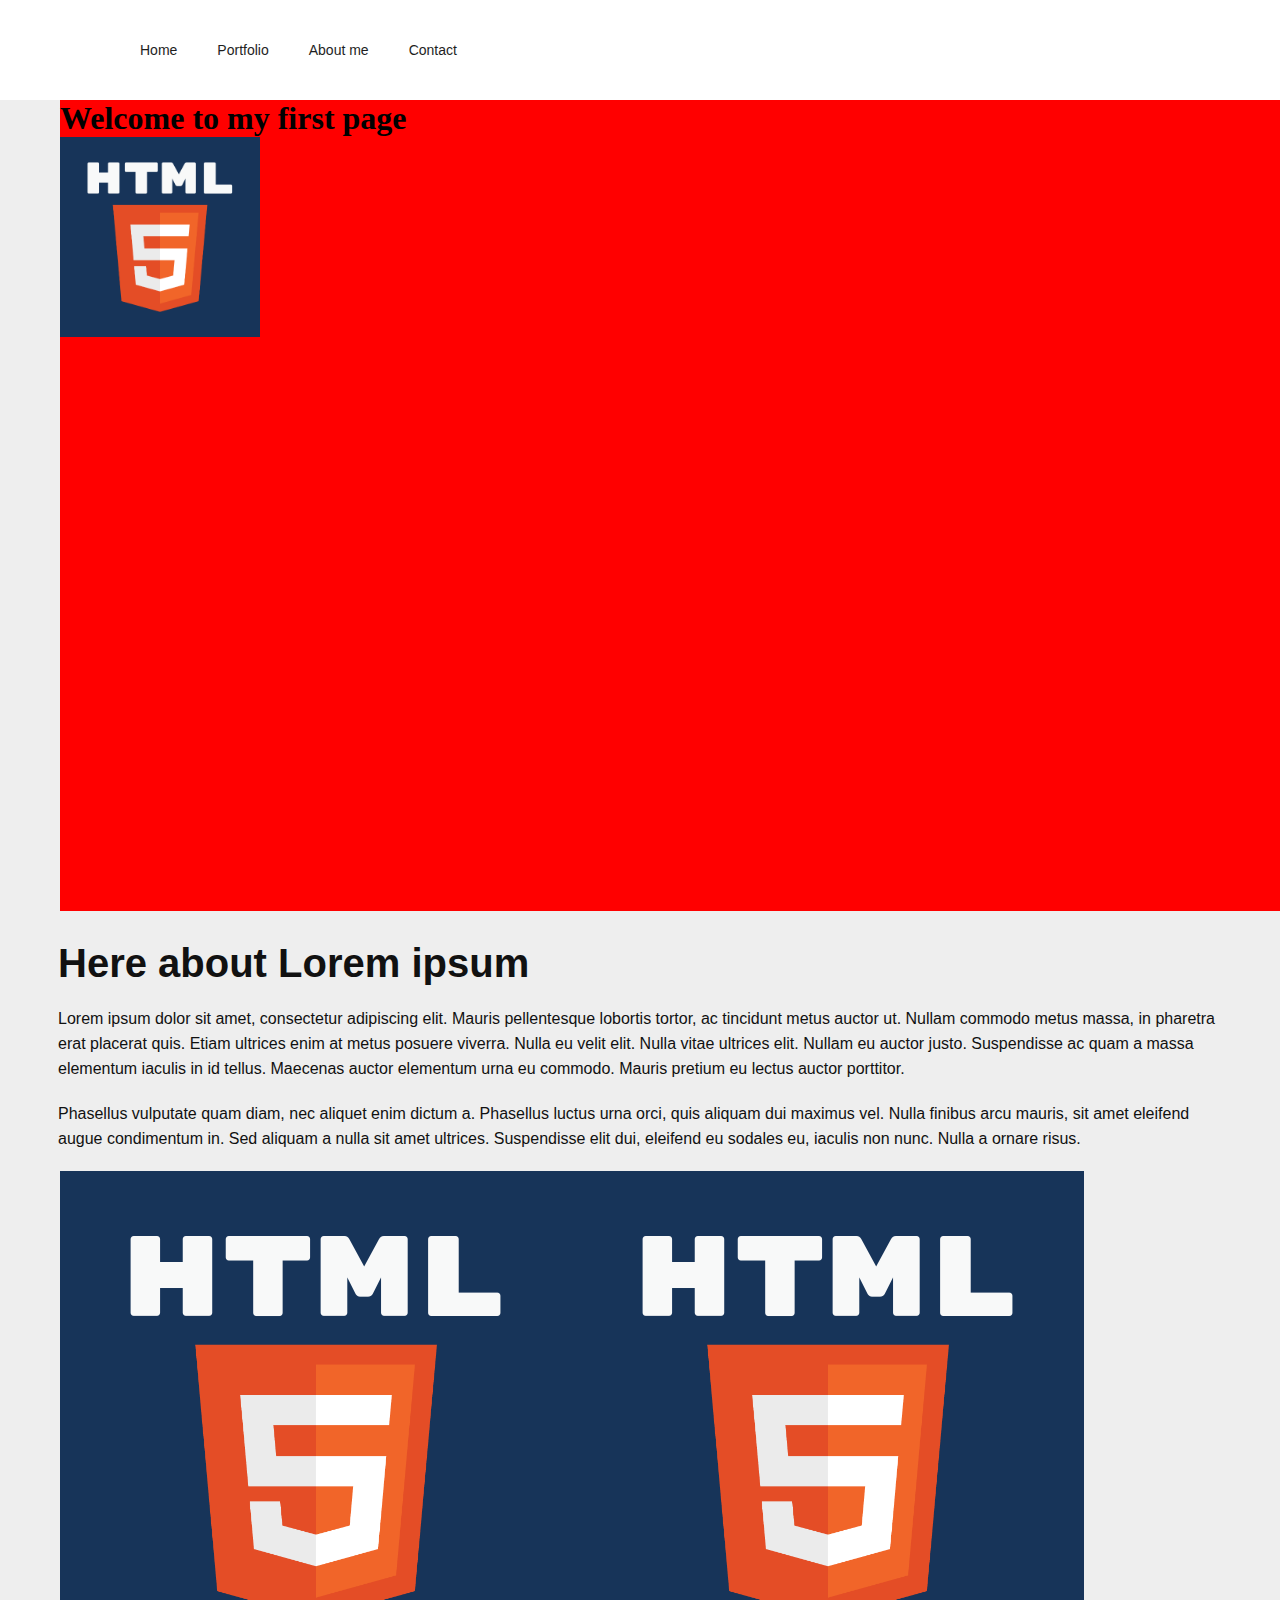
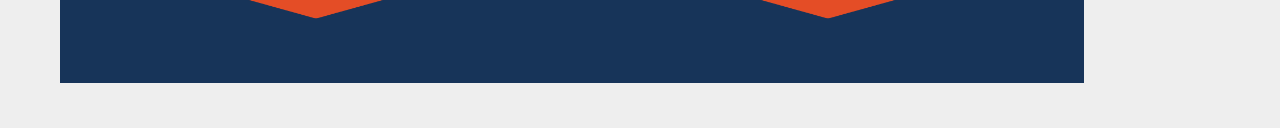
<file: Index.html>
<!DOCTYPE html>
<html lang="en">

<head>
  <meta charset="UTF-8">
  <meta http-equiv="X-UA-Compatible" content="IE=edge">
  <meta name="viewport" content="width=device-width, initial-scale=1.0">
  <title>Index</title>
  <link rel="stylesheet" href="style.css">
</head>

<body>
  <nav>
    <div class="wrapper">
      <ul>
        <li><a href="Index.html">Home</a></li>
        <li><a href="Portfolio.html">Portfolio</a></li>
        <li><a href="About.html">About me</a></li>
        <li><a href="Contact.html">Contact</a></li>
      </ul>
    </div>
  </nav>
  <div class="wrapper">
    <h1>Welcome to my first page</h1>
    <img class="img-HTML" src="blackhtml.png" alt="HTML img">
    <!-- <div class="HTML.png" ›</div> -->
    <video>
      <source src="" type="video/mp4"> Your browser does not support mp4
      videos, change browser!
    </video>
    <div class="videowrapper">
      <iframe width="560" height="315" src="https://www.youtube-nocookie.com/embed/3UUWkr4FUlo?start=4"
        title="YouTube video player" frameborder="0"
        allow="accelerometer; autoplay; clipboard-write; encrypted-media; gyroscope; picture-in-picture; web-share"
        allowfullscreen></iframe>
    </div>
  </div>
  <img class="HTML-png" src="HTML.png" alt="HTML pic">
  <div class="wrapper1">
    <article class="img-info">
      <h2>Here about Lorem ipsum</h2>
      <p>Lorem ipsum dolor sit amet, consectetur adipiscing elit. Mauris pellentesque lobortis tortor, ac tincidunt
        metus auctor ut. Nullam commodo metus massa, in pharetra erat placerat quis. Etiam ultrices enim at metus
        posuere viverra. Nulla eu velit elit. Nulla vitae ultrices elit. Nullam eu auctor justo. Suspendisse ac quam a
        massa elementum iaculis in id tellus. Maecenas auctor elementum urna eu commodo. Mauris pretium eu lectus
        auctor
        porttitor. </p>
      <p>Phasellus vulputate quam diam, nec aliquet enim dictum a. Phasellus luctus urna orci, quis aliquam
        dui maximus vel. Nulla finibus arcu mauris, sit amet eleifend augue condimentum in. Sed aliquam a nulla sit
        amet
        ultrices. Suspendisse elit dui, eleifend eu sodales eu, iaculis non nunc. Nulla a ornare risus.</p>
    </article>
    <div>
      <ul class="html-list">
        <li><img src="blackhtml.png" alt="html"></li>
        <li><img src="blackhtml.png" alt="html"></li>
      </ul>
    </div>
    <!-- <img class="blackhtml-png" src="blackhtml.png" alt="html"> -->
    <!-- <img class="blackhtml-png" src="blackhtml.png" alt="html"> -->
  </div>
</body>

</html>
</file>
<file: style.css>
* {
  margin: 0;
  padding: 0;
}

body {
  background-color: #eee;
}

nav {
  width: 100%;
  height: 100px;
  background-color: #fff;
}

ul {
  margin-left: 60px;
}

ul li {
  list-style: none;
  display: inline-block;
  float: left;
  line-height: 100px;
}

ul li a {
  display: block;
  text-decoration: none;
  font-size: 14px;
  font-family: Arial, Helvetica, sans-serif;
  color: #1e1e1e;
  padding: 0 20px;
}

ul li a:hover {
  color: red;
}

.wrapper {
  margin: 0 auto 0 60px;
  width: 1320px;
  background-color: red;
}

.HTML-png {
  display: none;
}

video {
  width: 100%;
}

.videowrapper {
  position: relative;
  padding-bottom: 30%;
  padding-top: 20px;
  height: Opx;
}

.videowrapper iframe {
  position: absolute;
  left: Opx;
  top: Opx;
  right: Opx;
  bottom: Opx;
  height: 100%;
  width: 100%;
}

.wrapper1 {
  width: 100%;
}

.img-info {
  width: 100%;
}

.img-info h2 {
  padding: 30px 58px 20px;
  font-family: Arial, Helvetica, sans-serif;
  font-size: 40px;
  color: #111;
  line-height: 45px;
}

.img-info p {
  padding: 0px 58px 20px;
  font-family: Arial, Helvetica, sans-serif;
  font-size: 16px;
  color: #111;
  line-height: 25px;
}

.img-HTML {
  width: 200px;
  height: 200px;
  /* background-image: url(HTML.png); */
  background-size: 200%;
  background-repeat: no-repeat;
  background-position: center left;
}

.img-HTML:hover {
  background-size: 200%;
}

.html-list {
  display: flex;
  margin-left: 60px;
}
</file>
